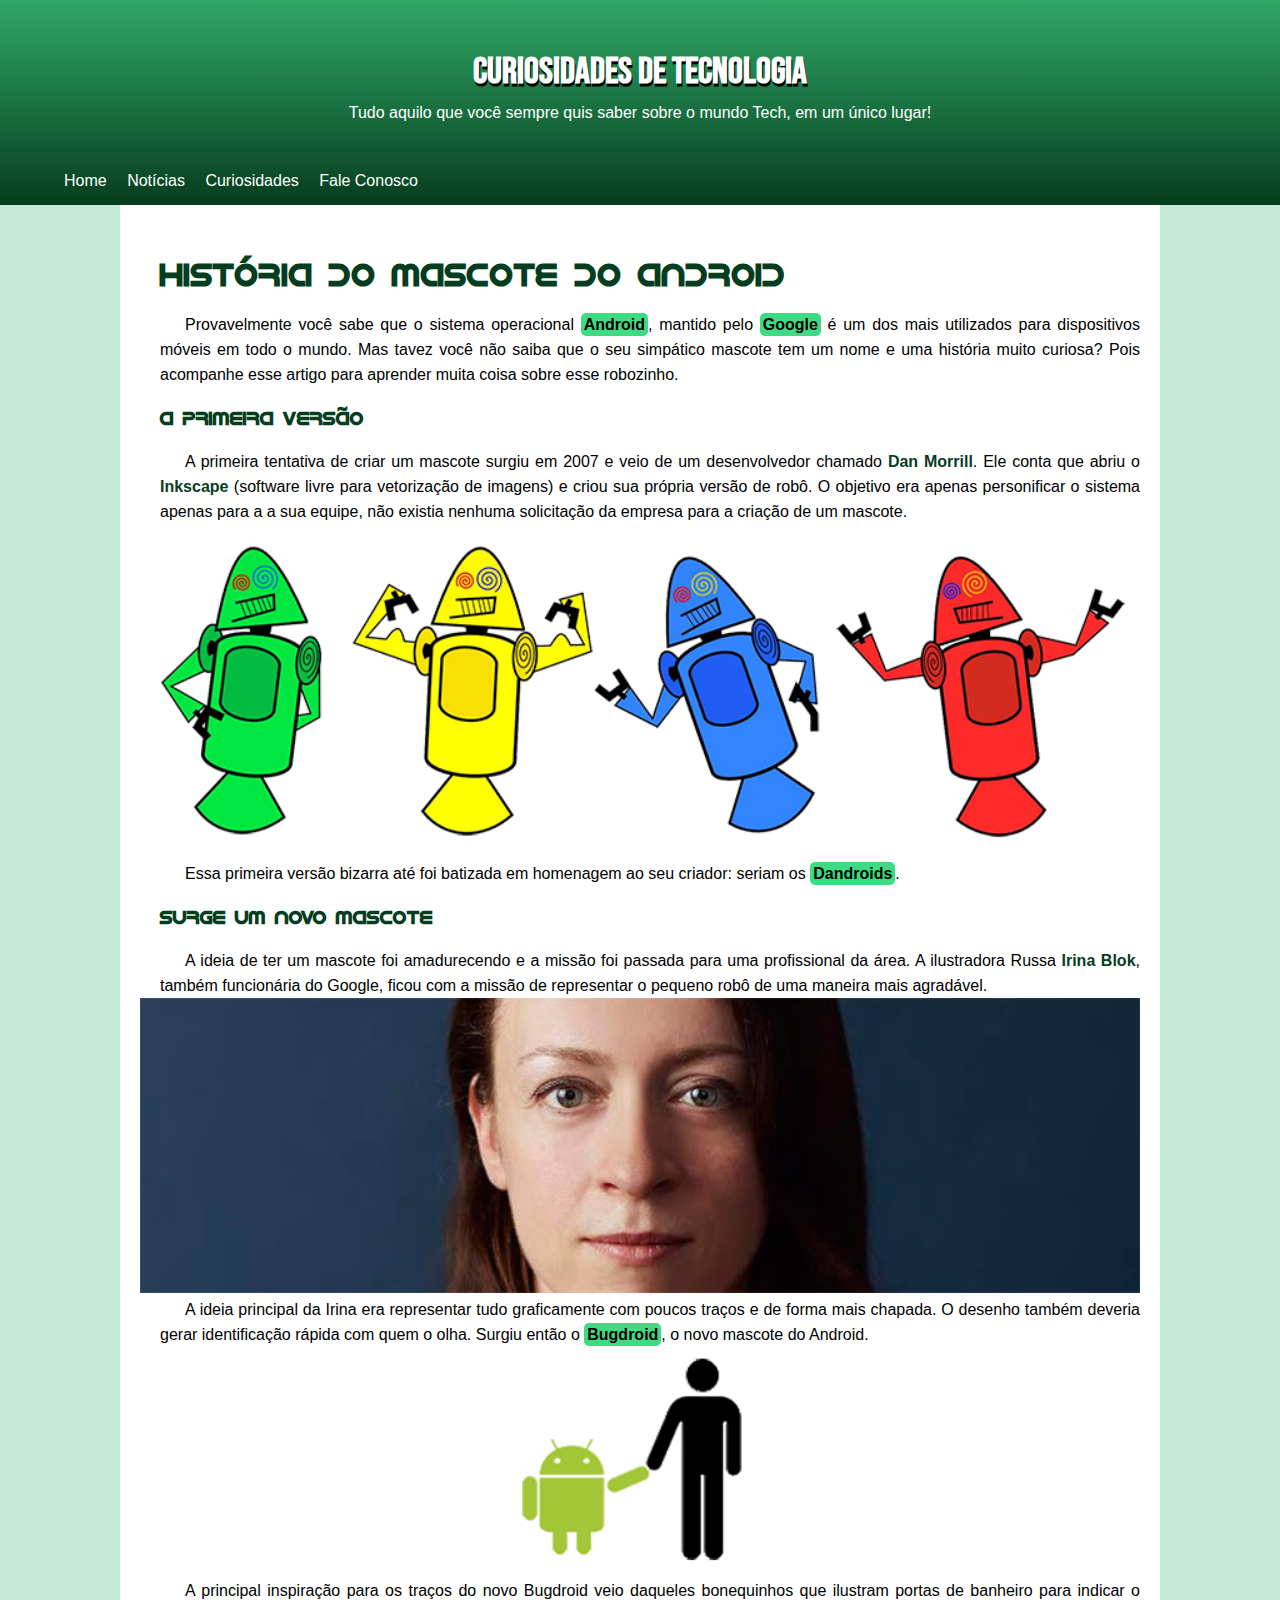
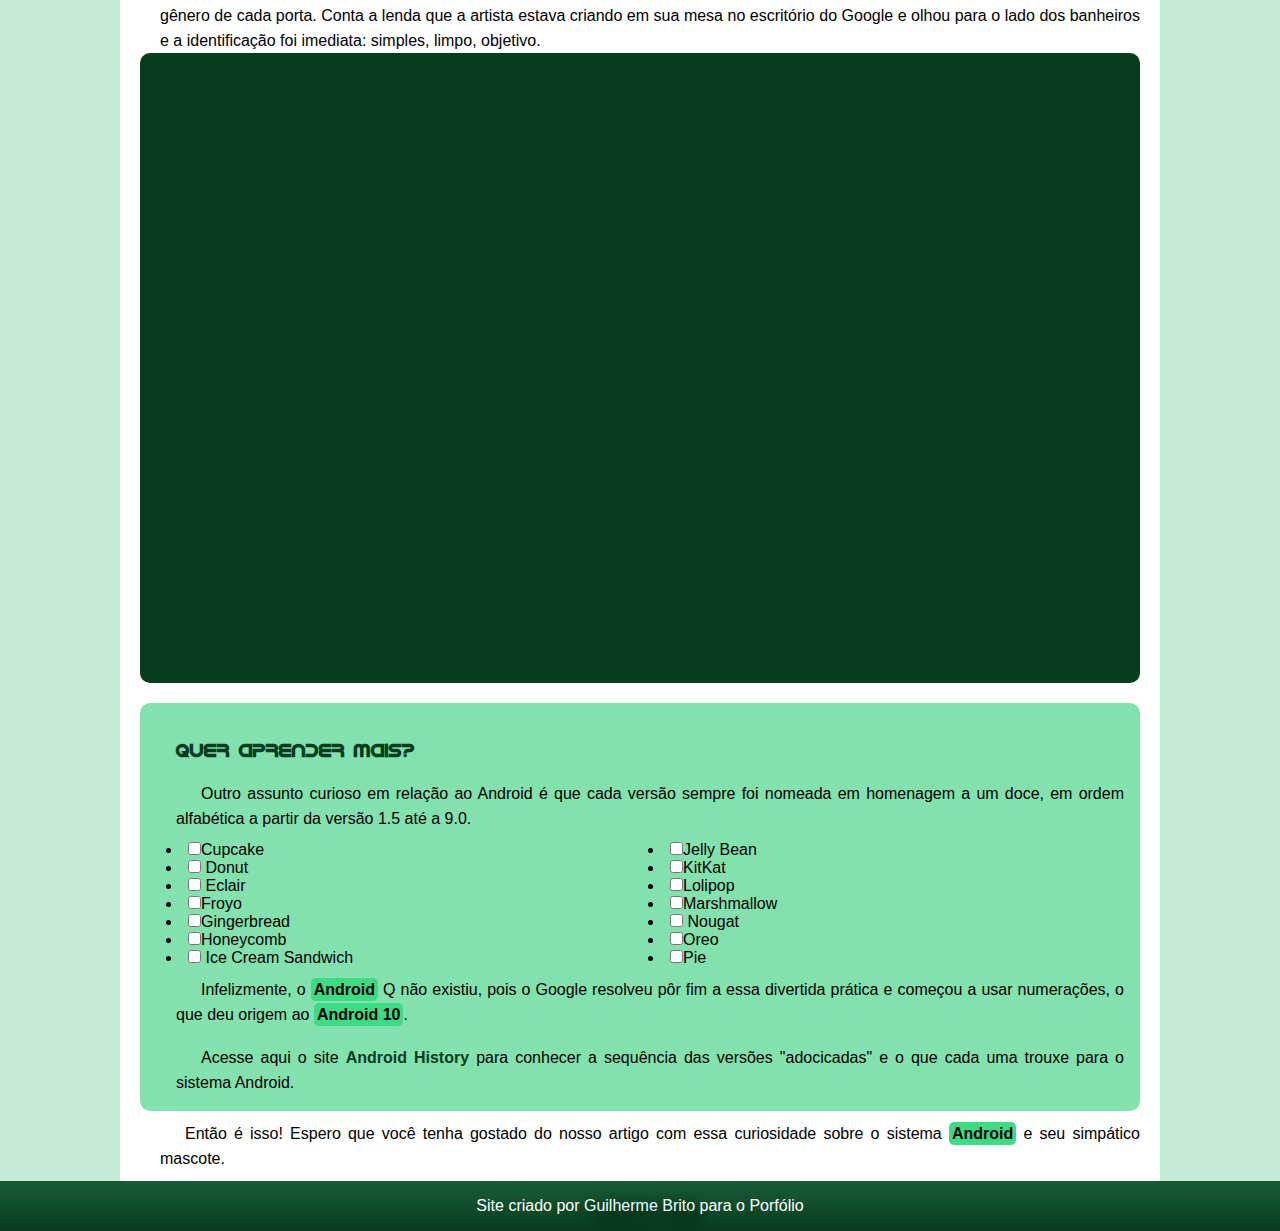
<file: html-css/Arquivos do site/index.html>
<!DOCTYPE html>
<html lang="pt-br">
<head>
    <meta charset="UTF-8">
    <meta http-equiv="X-UA-Compatible" content="IE=edge">
    <meta name="viewport" content="width=device-width, initial-scale=1.0">
    <link rel="stylesheet" type="text/css" href="recriando-site.css"/>
    <title>Replicando site</title>
</head>
<body>
    <header>
        <h1>Curiosidades de Tecnologia</h1>
        <p>Tudo aquilo que você sempre quis saber sobre o mundo Tech, em um único lugar!</p>
      
        <nav class="navegacao">
            <a class="home" href="#">Home</a>
            <a class="notícias" href="#">Notícias</a>
            <a class="curiosidades" href="#">Curiosidades</a>
            <a class="faleconosco" href="#">Fale Conosco</a>
        </nav>
    </header>

    <main>
        <section>
            <h1>História do Mascote do Android</h1>
            <p>Provavelmente você sabe que o sistema operacional <strong>Android</strong>, mantido pelo <strong>Google</strong> é um dos mais utilizados para dispositivos móveis em todo o mundo. Mas tavez você não saiba que o seu simpático mascote tem um nome e uma história muito curiosa? Pois acompanhe esse artigo para aprender muita coisa sobre esse robozinho.</p>
        </section>
        
        <article>

            <h3>
                A primeira versão
            </h3>

            <p>
                A primeira tentativa de criar um mascote surgiu em 2007 e veio de um desenvolvedor chamado <a href="https://androidcommunity.com/dan-morrill-shows-us-the-android-mascot-that-almost-was-20130103/" target="_blank">Dan Morrill</a>. Ele conta que abriu o <a href="https://inkscape.org/pt-br/" target="_blank">Inkscape</a> (software livre para vetorização de imagens) e criou sua própria versão de robô. O objetivo era apenas personificar o sistema apenas para a a sua equipe, não existia nenhuma solicitação da empresa para a criação de um mascote.
            
            </p>

            <picture>
                <source media="(max-width: 600px)" srcset="imagens/dan-droids-pq.png">
                <img src="imagens/dan-droids.png" alt="Primeiro mascote do Android">
            </picture>

            <p>Essa primeira versão bizarra até foi batizada em homenagem ao seu criador: seriam os <strong>Dandroids</strong>.</p>

        </article>

        
        <article>
            <h3>Surge um novo mascote</h3>
            <p>A ideia de ter um mascote foi amadurecendo e a missão foi passada para uma profissional da área. A ilustradora Russa<a href="https://www.irinablok.com/android" target="_blank"> Irina Blok</a>, também funcionária do Google, ficou com a missão de representar o pequeno robô de uma maneira mais agradável.</p>
        <picture>
            <source media="(max-width: 600px)" srcset="imagens/irinablok-pq.jpg">
            <img src="imagens/irina-blok.jpg" alt="Criadora dos Dandroids">
        </picture>
            <p>A ideia principal da Irina era representar tudo graficamente com poucos traços e de forma mais chapada. O desenho também deveria gerar identificação rápida com quem o olha. Surgiu então o <strong>Bugdroid</strong>, o novo mascote do Android.</p>

            <picture class="bugdroid">
                <img src="imagens/bugdroid.png" alt="Bugdroid" width="">        
            </picture>

            <p>A principal inspiração para os traços do novo Bugdroid veio daqueles bonequinhos que ilustram portas de banheiro para indicar o gênero de cada porta. Conta a lenda que a artista estava criando em sua mesa no escritório do Google e olhou para o lado dos banheiros e a identificação foi imediata: simples, limpo, objetivo.</p>
        </article>

        <div class="video">
            <iframe width="560" height="315" src="https://www.youtube.com/embed/l2UDgpLz20M" title="YouTube video player" frameborder="0" allow="accelerometer; autoplay; clipboard-write; encrypted-media; gyroscope; picture-in-picture" allowfullscreen></iframe>
        </div>

        <div>
            
            <aside>
                <h3>Quer aprender mais?</h3>
                <p>Outro assunto curioso em relação ao Android é que cada versão sempre foi nomeada em homenagem a um doce, em ordem alfabética a partir da versão 1.5 até a 9.0.</p>
                
                
                    <ul>
                        <li> <input type="checkbox" name="cupcake"><abbr title="Bolo de Copo">Cupcake</abbr>
                        </li>
                        <li> <input type="checkbox" name="Donut"><abbr title="Rosquinha"> Donut</abbr>
                        </li>
                        <li><input type="checkbox" name="Eclair"> <abbr title="Bomba">Eclair</abbr>
                        </li>
                        <li> <input type="checkbox" name="Froyo"><abbr title="Iogurte Congelado">Froyo</abbr>
                        </li>
                        <li><input type="checkbox" name="Gingerbread"><abbr title="Biscoito de Gengibre">Gingerbread</abbr>
                        </li>
                        <li><input type="checkbox" name="Honeycomb"><abbr title="Favo de Mel">Honeycomb</abbr>
                        </li>
                        <li><input type="checkbox" name="Ice Cream Sandwich"><abbr title="Sanduíche de Sorevete"> Ice Cream Sandwich</abbr>
                        </li>
                        <li><input type="checkbox" name="Jelly Bean"><abbr title="Jujuba">Jelly Bean</abbr>
                        </li>
                        <li><input type="checkbox" name="KitKat"><abbr title="KitKat">KitKat</abbr>
                        </li>
                        <li><input type="checkbox" name="Lolipop"><abbr title="Pirulito">Lolipop</abbr>
                        </li>
                        <li><input type="checkbox" name="Marshmallow"><abbr title="Marshmallow">Marshmallow</abbr>
                        </li>
                        <li><input type="checkbox" name="Nougat"> <abbr title="Torrone">Nougat</abbr>
                        </li>
                        <li><input type="checkbox" name="Oreo"><abbr title="Oreo">Oreo</abbr> </li>
                        <li><input type="checkbox" name="Oreo"><abbr title="Torta">Pie</abbr></li>
                    </ul>
                
                
                <p>Infelizmente, o <strong>Android</strong> Q não existiu, pois o Google resolveu pôr fim a essa divertida prática e começou a usar numerações, o que deu origem ao <strong>Android 10</strong>.</p>
                <br>
                <p>Acesse aqui o site <a href="https://www.android.com/intl/en_uk/history/#/donut">Android History</a> para conhecer a sequência das versões "adocicadas" e o que cada uma trouxe para o sistema Android.</p>
            </aside>

        </div>

            <p>Então é isso! Espero que você tenha gostado do nosso artigo com essa curiosidade sobre o sistema <strong>Android</strong> e seu simpático mascote.</p>
    </main>

    <footer>
        <p>Site criado por <a href="https://github.com/Guilhermedebrito" target="_blank">Guilherme Brito</a> para o Porfólio</p>
    </footer>
    
</body>
</html>
</file>
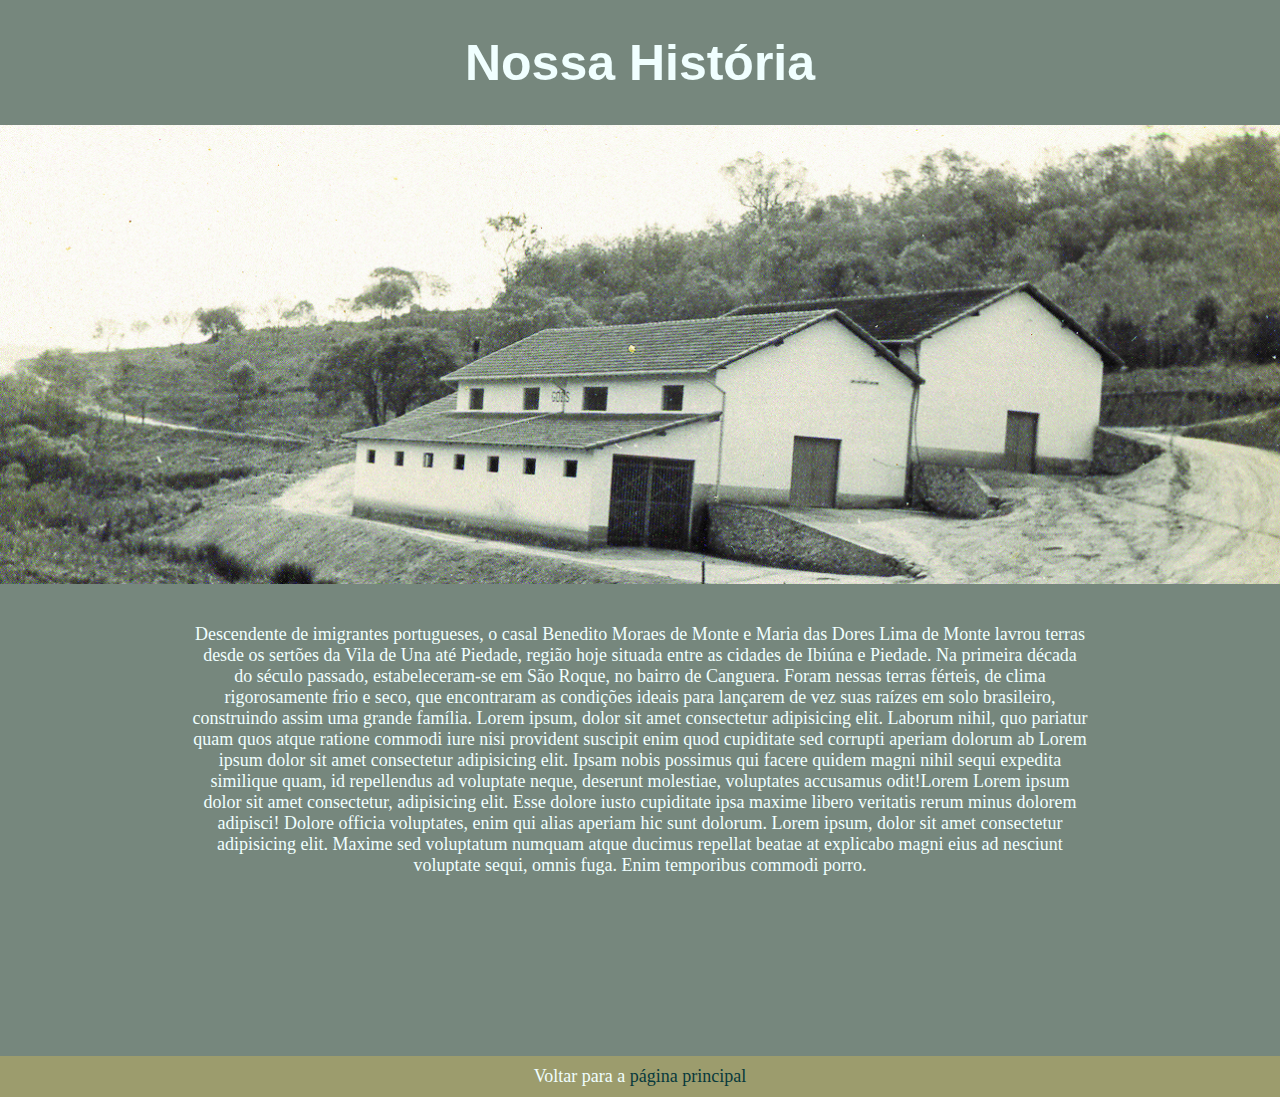
<file: html-css/Projeto MonteVinho/sobre-nos.html>
<!DOCTYPE html>
<html lang="pt-br">
<head>
    <meta charset="UTF-8">
    <meta http-equiv="X-UA-Compatible" content="IE=edge">
    <meta name="viewport" content="width=device-width, initial-scale=1.0">
    <link rel="stylesheet" href="estilosobrenos.css">
    <title>Sobre Nós</title>
</head>
<body>
    <main>
        <article>
            <div>
                <h1>
                    Nossa História
                </h1>

                <div class="imagem">
                    <img src="vinicula.jpg" alt="Vinicula antiga">  
                </div>

                <p>
                    Descendente de imigrantes portugueses, o casal Benedito Moraes de Monte e Maria das Dores Lima de Monte lavrou terras desde os sertões da Vila de Una até Piedade, região hoje situada entre as cidades de Ibiúna e Piedade. Na primeira década do século passado, estabeleceram-se em São Roque, no bairro de Canguera. Foram nessas terras férteis, de clima rigorosamente frio e seco, que encontraram as condições ideais para lançarem de vez suas raízes em solo brasileiro, construindo assim uma grande família.
                    Lorem ipsum, dolor sit amet consectetur adipisicing elit. Laborum nihil, quo pariatur quam quos atque ratione commodi iure nisi provident suscipit enim quod cupiditate sed corrupti aperiam dolorum ab Lorem ipsum dolor sit amet consectetur adipisicing elit. Ipsam nobis possimus qui facere quidem magni nihil sequi expedita similique quam, id repellendus ad voluptate neque, deserunt molestiae, voluptates accusamus odit!Lorem Lorem ipsum dolor sit amet consectetur, adipisicing elit. Esse dolore iusto cupiditate ipsa maxime libero veritatis rerum minus dolorem adipisci! Dolore officia voluptates, enim qui alias aperiam hic sunt dolorum. Lorem ipsum, dolor sit amet consectetur adipisicing elit. Maxime sed voluptatum numquam atque ducimus repellat beatae at explicabo magni eius ad nesciunt voluptate sequi, omnis fuga. Enim temporibus commodi porro.
                </p>
            </div>
        </article>

        <footer>
            <P class="footer">Voltar para a <a href="monte-vinho.html">página principal</a></P>
        </footer>
</main>
</body>
</html>
</file>
<file: html-css/Arquivos do site/recriando-site.css>
@charset "UTF-8";

@import url('https://fonts.googleapis.com/css2?family=Bebas+Neue&family=Passion+One&display=swap');

@font-face {
  font-family: 'Android';
  src: url('./fontes/idroid.otf') format('opentype');
  font-weight: normal;
}


:root {
  --cor0: #c5ebd6;
  --cor1: #83e1ad;
  --cor2: #3ddc84;
  --cor3: #2fa866;
  --cor4: #1a5c37;
  --cor5: #063d1e;

  --font-padrao: Arial, Verdana, helvetica, sans-serif;
  --font-destaque: 'Bebas Neue', 'cursive';
  --font-android:'Android', 'cursive';

}

*{
  margin:0px;
  padding: 0px;
}

body{
  background-color: var(--cor0);
  font-family: var(--font-padrao);
}

header {
  min-height: 150px;
  background-image: linear-gradient(to bottom, var(--cor3), var(--cor5));
  padding-bottom: 15px;
}

header > h1 {
  color: white;
  font-family: var(--font-destaque);
  text-align: center;
  font-size: 2.3em;
  padding-top: 50px;
  text-shadow: 1px 3px black;
}

header > p {
  color: white;
  text-align: center;
  padding-top: 10px;
  padding-bottom: 50px;
}

.navegacao {
  margin-left: 3em;
}

.navegacao > a {
  color: #ffff;
  text-decoration: none;
  margin-left: 1em;
  transition-duration: 0.8s;
}

header > .navegacao > a:hover {
  background-color: var(--cor1);
  padding: 5px; 
  border-radius: 5px;
  color: var(--cor5);
}

main {
  background-color: #ffff;
  font-family: var(--font-padrao);
  min-width: 150px;
  max-width: 1000px;
  min-height: 150px;
  margin:auto;
  padding: 0px 20px 0px 20px;
  padding-top: 30px;
  padding-bottom: 10px;
}

main h1{ 
  color: var(--cor5);
  font-family: var(--font-android);
  padding: 20px;
}

main h3 { 
  color: var(--cor5);
  font-family: var(--font-android);
  padding: 20px;
}

main p {
  margin-left: 20px;
  text-align: justify;
  text-indent: 25px;
  line-height: 25px;
}

strong {
  background-color: var(--cor2);
  padding: 3px;
  border-radius: 5px;
}

main a {
  text-decoration: none;
  font-weight: bold;
  color: #063d1e;

}

main a:hover {
  color: #063d1e;
  text-decoration: underline;
}


main img {
  width: 100%;
}

main .bugdroid {
  max-width: 350px;
  display: block;
  margin: auto;
}

div.video{
  background-color: #063d1e;
  padding: 4%;
  padding-bottom: 59%;
  position: relative;
  border-radius: 10px;
}

div.video > iframe{
  position: absolute;
  width: 91.5%; 
  height: 87%;

}

aside {
  background-color: var(--cor1);
  padding: 1em;
  border-radius: 10px;
  margin-top: 20px;
  margin-bottom: 10px;
}

aside > ul {
  list-style-position: inside;
  columns: 2;
  padding: 10px 10px;
  text-decoration: none;
}

abbr {
  text-decoration: none;
}

footer {
  background-color:#063d1e;
  color: white;
  text-align: center;
  padding: 1em;
  background-image: linear-gradient(to bottom, var(--cor4), var(--cor5));
}

footer > p > a {
  color: azure;
  text-decoration: none;
  text-shadow: 6px 6px 15px black;
}

footer > p > a:hover {
  color: var(--cor1);
  font-size: 17px;
}
</file>
<file: html-css/Projeto MonteVinho/estilosobrenos.css>
@charset "UTF-8";

@import url('https://fonts.googleapis.com/css2?family=BhuTuka+Expanded+One&family=Playfair+Display:ital@1&display=swap');


:root {
    --cor1: #07393C;
    --cor2: #FDFFFC;
    --cor3: #76877D;
    --montevinho: #9c9c6d;

    --font1: 'Playfair Display', 'serif';
    --font2: 'BhuTuka Expanded One', 'cursive';
    --font3:
    --font4: 
}

body {
    background-color: var(--cor3);
    margin: auto;
}

h1 {
    text-align: center;
    font-size: 50px;
    font-family: 'Roboto', sans-serif;
    color: azure;
}

.imagem > img {
    width: 100%;
    min-height: 200px;
    
}

p {
    color: azure;
    font-family: 'Merriweather', serif;
    text-align: center;
    font-size: large;
    width: 70%;
    margin: auto;
    padding-top: 2em;
}

.footer {
    color: azure;
    background-color: var(--montevinho);
    width: 100%;
    margin: auto;
    padding-top: 10px;
    padding-bottom: 10px;
    margin-top: 10em;
}

.footer > a {
    text-decoration: none;
    color: #07393C;
    
}
</file>
